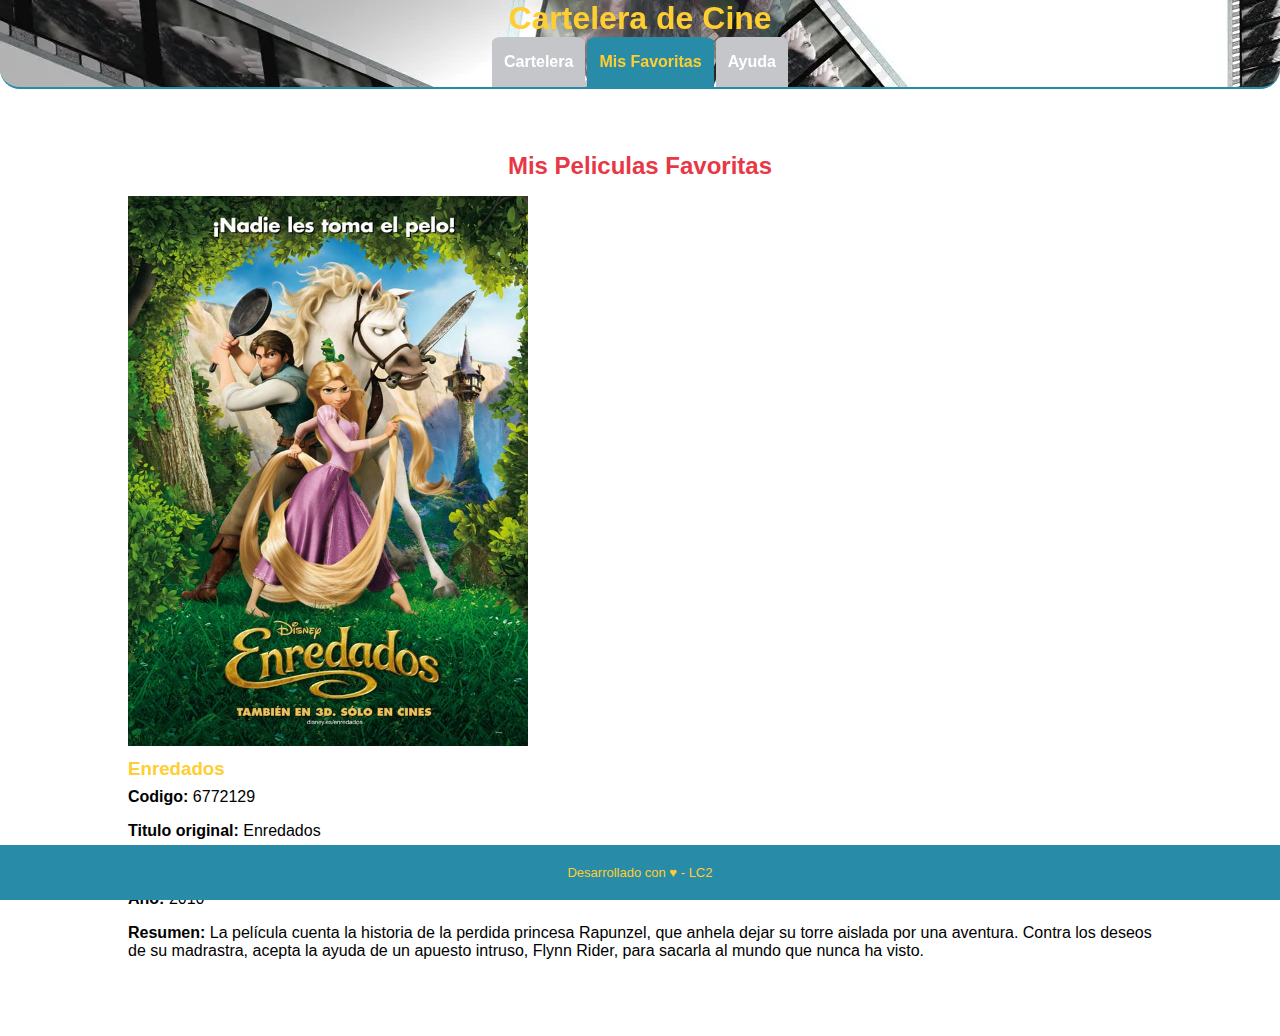
<file: favorities.html>
<!DOCTYPE html>
<html lang="es">
<head>
    <meta charset="UTF-8" />
    <meta name="viewport" content="width=device-width, initial-scale=1.0" />
    <title>TUP LC2 - TP Integrador - Cine</title>
    <!-- Estilos CSS -->
    <link rel="stylesheet" href="css/common.css" />
</head>
<body>
    <header>
        <h1>
        <!--Titulo Cabecera-->
            <span>Cartelera de Cine</span>
        </h1>
        <nav>
        <!--Menu Superior-->
            <ul>
                <li><a href="index.html" target="_self">Cartelera</a></li>
                <li class="current-page"><a href="#" target="_self">Mis Favoritas</a></li>
                <li><a href="help.html" target="_self">Ayuda</a></li>
            </ul>
        </nav>
    </header>
<!-- Contenido principal de la página -->
    <main>
        <h2>Mis Peliculas Favoritas</h2>
        <section id="form-movie-new">
        <!--Seccion para agregar una palicula favorita por codigo-->
        </section>
        <section id="sec-favorities-list ">
            <div class="contenedorPeliculasFavoritas">
                <img src="img/tangled.jpg" alt="Tangled" width="400" height="550"> 
                <h3>Enredados</h3>
                <p>
                  <strong>Codigo:</strong> 6772129
                </p>
                <p id="titulo">
                 <strong>Titulo original:</strong> Enredados
                </p>
                <p id="idioma">
                 <strong>Idioma original:</strong> Ingles
               </p>
                 <p id="año">
                 <strong>Año:</strong> 2010
                 </p>
                 <p>
                    <b>Resumen:</b> La película cuenta la historia de la perdida princesa Rapunzel,
                     que anhela dejar su torre aislada por una aventura. 
                     Contra los deseos de su madrastra, acepta la ayuda de un apuesto intruso, Flynn Rider, para sacarla al mundo que nunca ha visto.
                </p>
            </div>
        </section>
        <section id="sec-messages">
        <!--Seccion para mensajes-->
        </section>
        <section id="sec_peliculas">
        <!--Seccion visualizacion de peliculas-->
            <div class="contenedorPeliculas" id="contenedorPeliculas"></div>
        </section>
        <section id="sec_paginador_peliculas">
        <!--Seccion de Paginacion-->
        </section>
    </main>
    <footer>
        <p>Desarrollado con ♥ - LC2</p>
    </footer>
</body>
</html>
</file>
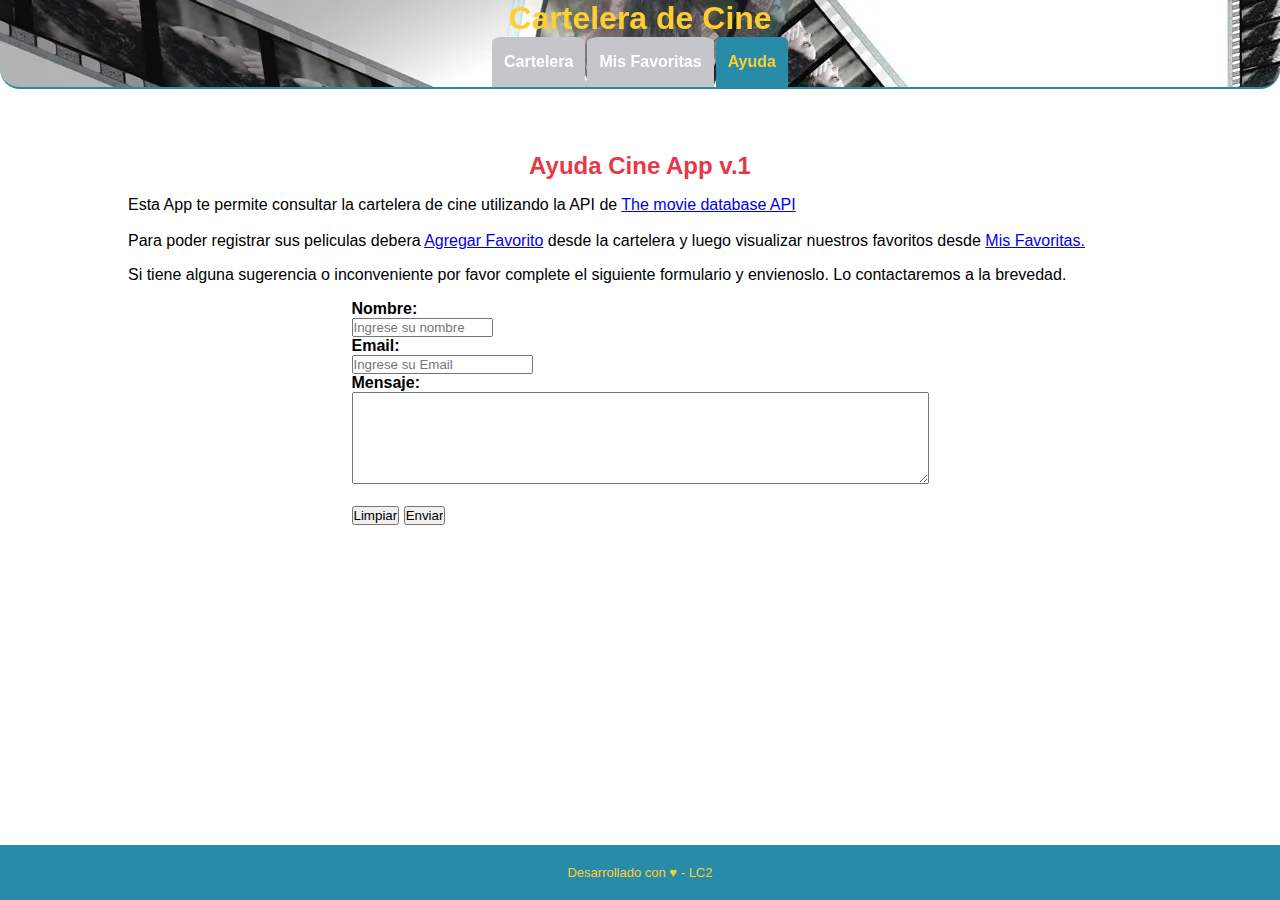
<file: help.html>
<!DOCTYPE html>
<html lang="es">
<head>
    <meta charset="UTF-8" />
    <meta name="viewport" content="width=device-width, initial-scale=1.0" />
    <title>TUP LC2 - TP Integrador - Cine</title>
    <!-- Estilos CSS -->
    <link rel="stylesheet" href="css/common.css" />
</head>
<body>
    <header>
        <h1>
        <!--Titulo Cabecera-->
            <span>Cartelera de Cine</span>
        </h1>
        <nav>
        <!--Menu Superior-->
            <ul>
                <li><a href="index.html" target="_self">Cartelera</a></li>
                <li><a href="favorities.html" target="_self">Mis Favoritas</a></li>
                <li class="current-page"><a href="#" target="_self">Ayuda</a></li>
            </ul>
        </nav>
    </header>
<!-- Contenido principal de la página -->
    <main>
        <h2>Ayuda Cine App v.1</h2>
        <p>
            Esta App te permite consultar la cartelera de cine utilizando la API de <a href="https://www.themoviedb.org/documentation/api" target="_blank">The movie database API</a>
            <br/><br/>
            Para poder registrar sus peliculas debera <a href="index.html" target="_self">Agregar Favorito</a> desde la cartelera y luego visualizar
            nuestros favoritos desde <a href="favorities.html" target="_self">Mis Favoritas.</a>
        </p>
        <p>
            Si tiene alguna sugerencia o inconveniente por favor complete el siguiente formulario y envienoslo.
            Lo contactaremos a la brevedad.
        </p>
        <section id="form">
            <form action="">
                <label for="name"><b>Nombre:</b></label><br/>
                <input type="text" name="name" id="name" placeholder="Ingrese su nombre" size="15">
                <br/>
                <label for="email"><b>Email:</b></label><br/>
                <input type="email" name="email" id="email" placeholder="Ingrese su Email">
                <br/>
                <label for="area_texto"><b>Mensaje:</b></label><br/>
                <textarea name="area_texto" id="area_texto" rows="6" cols="70"></textarea>
                <br/><br/>
                <button type="boton">Limpiar</button>
                <input class="boton" type="submit" value="Enviar">
            </form>
        </section>
    </main>
    <footer>
        <p>Desarrollado con ♥ - LC2</p>
    </footer>
</body>
</html>
</file>
<file: css/common.css>
@import url('https://fonts.googleapis.com/css2?family=Montserrat:wght@400;700&display=swap');

* {
  box-sizing: border-box;
  margin: 0;
  padding: 0;
  font-family: "Lucida Sans", "Lucida Sans Regular", "Lucida Grande", "Lucida Sans Unicode",
    "Geneva", Verdana, sans-serif;
}

:root {
  /* Declaro variables CSS con colores principales */
  --color-theme: #FFCE30;
  --color-active: #288BA8;
  --color-back-active: #746AB0;
  --color-back-inactive: #c4c6c9;
  --color-titulos: #E83845;
  --color-texto-blanco: #FFF;
  --color-gradient: linear-gradient(to right,
      var(--color-theme),
      var(--color-back-active));
}

body {
  height: 100%;
  width: 100%;
}

ul {
  list-style: none;
  padding: 0;
  margin: 0;
}

button,
a {
  user-select: none;
  -webkit-user-select: none;
}

header {
  position: fixed;
  top: 0;
  width: 100%;
  background-image: url('../img/FondoCine6.webp');
  border-radius:0 0% 20px 20px;
  border-bottom: 2px solid #288BA8;
}

nav>ul {
  display: flex;
  justify-content: space-between;
  justify-content: center;
}

nav li {
  flex: 0 0 auto;
}

nav li a {
  display: block;
  padding: 16px 12px;
  text-align: center;
  text-decoration: none;
  font-size: 1em;
  font-weight: bold;
  color: var(--color-texto-blanco);
  margin-left: 1px;
  margin-right: 1px;
  background-color: #c4c6c9; 
  border-top-left-radius: 10%;
  border-top-right-radius: 10%;
}

nav li.current-page a {
  color: var(--color-theme);
  background-color: var(--color-active);
  pointer-events: none;
}

main {
  margin-top: 120px;
  overflow: auto;
  padding: 16px;
  padding-bottom: 60px;
  height: calc(100% - 120px);
  width: 100%;
}

h1 {
  text-align: center;
  margin: 0;
  color: var(--color-theme);
}

h1>img {
  width: 70px;
  vertical-align: middle;
  padding: 10px;
}

h2 {
  color: var(--color-titulos);
  margin: 16px 0;
  text-align: center;
}

h3 {
  color: var(--color-theme);
  margin: 8px 0;
}

main section {
  display: flex;
  justify-content: space-around;
}

footer {
  position: fixed;
  bottom: 0px;
  background-color: var(--color-active);
  width: 100%;
  text-align: center;
  padding-top: 10px;
  padding-bottom: 10px;
}

footer p {
  font-size: small;
  color: var(--color-theme);
}

main p {
  margin-bottom: 16px;
}

/* Media Query: Estilos a aplicar sÃ³lo en pantallas mayores a 400px */
@media (min-width: 400px) {
  main {
    padding-left: 10%;
    padding-right: 10%;
  }

  footer {
    padding-top: 20px;
    padding-bottom: 20px;
  }
}

.loader {
  width: 60px;
  height: 60px;
}

.loader::before {
  content: "";
  box-sizing: border-box;
  position: absolute;
  width: 60px;
  height: 60px;
  border-radius: 50%;
  border-top: 2px solid #14053d;
  border-right: 2px solid transparent;
  animation: spinner8217 0.8s linear infinite;
}

@keyframes spinner8217 {
  to {
    transform: rotate(360deg);
  }
}

.loader-container {
  margin: auto;
  display: flex;
  justify-content: center;
}

.display {
  display: none;
}

.msg {
  width: 50%;
  margin: 20px auto;
  padding: 15px;
  border-radius: 15px;
  color: #fff;
  font-size: 12px;
  font-weight: 200;
  text-align: center;
}

.amarillo {
  background-color: #ffc107;
}

.rojo {
  background-color: #ce5460;
}

.verde {
  background-color: #28a745;
}
#btnAnterior, #btnSiguiente
{
  background-color:#14053d;
  border: 1px solid white;
}
</file>
